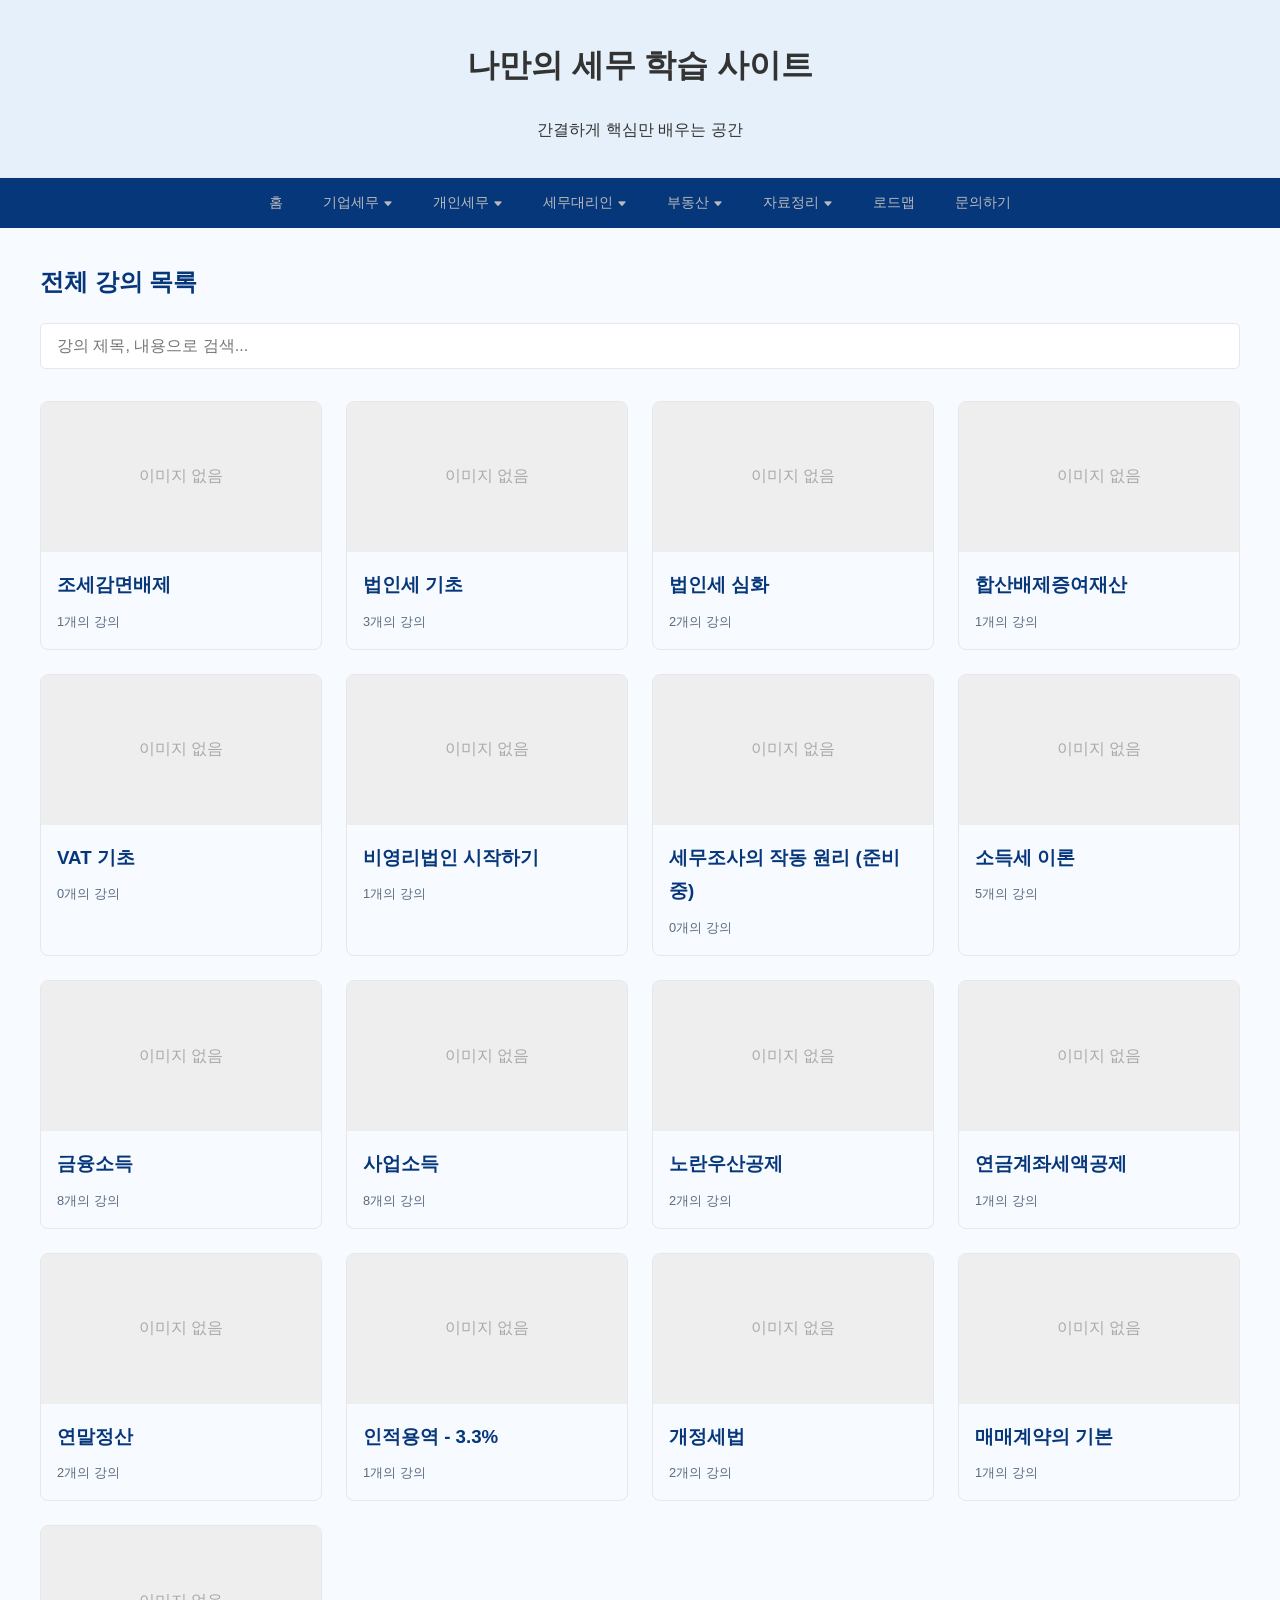
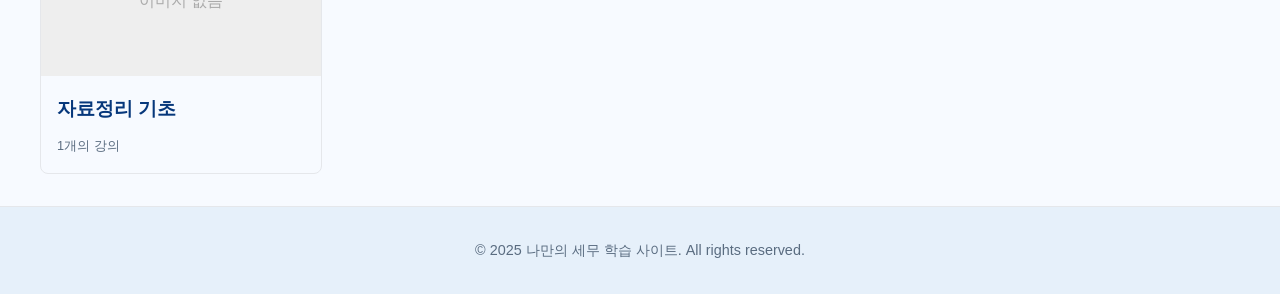
<file: index.html>
<!DOCTYPE html>
<html lang="ko">

<head>
	<meta charset="UTF-8">
	<meta name="viewport" content="width=device-width, initial-scale=1.0">
	<title>나만의 세무 학습 사이트</title>
	<link rel="stylesheet" href="style.css">
	<link rel="stylesheet" href="https://cdn.jsdelivr.net/npm/bootstrap-icons@1.13.1/font/bootstrap-icons.min.css">
</head>

<body data-page="home">
	<header class="site-header">
		<button class="nav-toggle" id="navToggle" aria-label="메뉴 열기" aria-expanded="false"><i class="bi bi-list"></i></button>
		<h1><a href="index.html">나만의 세무 학습 사이트</a></h1>
		<p>간결하게 핵심만 배우는 공간</p>
	</header>

	<nav class="main-nav">
		<ul id="mainMenu">
		</ul>
	</nav>

	<main class="main-content">
		<h2>전체 강의 목록</h2>
		<div class="search-container">
			<input type="text" id="searchInput" placeholder="강의 제목, 내용으로 검색...">
		</div>

		<div id="searchResults" class="search-results-container"></div>

		<div class="course-grid" id="courseGrid">
		</div>
	</main>

	<footer class="site-footer">
		<p>&copy; 2025 나만의 세무 학습 사이트. All rights reserved.</p>
	</footer>

	<script src="script.js"></script>
</body>

</html>
</file>
<file: style.css>
@import url("https://cdn.jsdelivr.net/npm/bootstrap-icons@1.13.1/font/bootstrap-icons.min.css"); /* 부트스트랩 아이콘 */

/* 기본 & 공통 스타일 */
:root {
    --main-color: #333;
    --secondary-color: #5a6c80;
    --link-color: #007bff;
    --bg-color: #f7faff;
    --border-color: #e5e7eb;
    --light-bg-color: #e6f0fa;
    --ink: #06377B;
    --ink-2: #0a4691;
    --cream: #e6f0fa;
    --cream-2: #cee0f0;
    --paper: #f7faff;
    --gold: #0092D7;
    --gold-2: #0077b3;
    --rust: #1e3a6e;
    --line: #1a4a96;
    --muted: #5a6c80;
    --danger: #b54545;
}

h1, h2, h3, h4, h5, h6 {color: #06377B;}

ul, ol {margin: 0; padding: 0;} 

body {
    font-family: NanumGothic,-apple-system, BlinkMacSystemFont, 'Segoe UI', Roboto, Oxygen, Ubuntu, Cantarell, 'Open Sans', 'Helvetica Neue', sans-serif;
    line-height: 1.8;
    margin: 0;
    color: var(--main-color);
    background-color: var(--bg-color);
}

a {
    color: var(--link-color);
    text-decoration: none;
}
a:hover {
    text-decoration: underline;
}

img {
    max-width: 100%;
    height: auto;
}

/* 헤더 & 푸터 */
.site-header, .site-footer {
    padding: 1rem;
    text-align: center;
    background-color: var(--light-bg-color);
    border-bottom: 1px solid var(--border-color);
    position: relative;
}
.site-header h1 a {
    color: var(--main-color);
    text-decoration: none;
}
.site-footer {
    border-top: 1px solid var(--border-color);
    border-bottom: none;
    margin-top: 2rem;
    font-size: 0.9em;
    color: var(--secondary-color);
}

/* 메인 페이지 (index.html) */
.main-content {
    max-width: 1200px;
    margin: 2rem auto;
    padding: 0 2rem;
}
.course-grid {
    display: grid;
    grid-template-columns: repeat(auto-fill, minmax(280px, 1fr));
    gap: 1.5rem;
}
.course-card {
    border: 1px solid var(--border-color);
    border-radius: 8px;
    overflow: hidden;
    transition: box-shadow 0.3s ease;
}
.course-card:hover {
    box-shadow: 0 4px 15px rgba(0,0,0,0.1);
}
.course-card a {
    display: block;
    color: inherit;
    text-decoration: none;
}
.course-card h3 {
    margin: 0;
    padding: 1rem 1rem 0.5rem;
}
.course-card p {
    margin: 0;
    padding: 0 1rem 1rem;
    font-size: 0.8em;
    color: var(--secondary-color);
}

/* 강의 페이지 (lesson.html) */
.container {
    display: flex;
    max-width: 1020px;
    margin: 0 auto;
}
.sidebar {
    width: 250px;
    padding: 1rem;
    border-right: 1px solid var(--border-color);
    height: calc(100vh - 70px); /* 헤더 높이 제외 */
    position: sticky;
    top: 0;
    overflow-y: auto;
}
.sidebar nav ul, .sidebar nav ol {
    font-size: 14px;
    list-style: none;
    padding: 0;
    margin: 0;
}
.sidebar nav li a {
    display: block;
    padding: 0.5rem 1rem;
    border-radius: 5px;
    color: var(--secondary-color);
}
.sidebar nav li a:hover {
    background-color: var(--light-bg-color);
    color:black;
    text-decoration: none;
}
.sidebar nav li.active a {
    background-color: var(--light-bg-color);
    color: black;
    font-weight: bold;
}

.lesson-content {
    flex: 1;
    padding: 2rem;
}
.video-container {
    position: relative;
    padding-bottom: 56.25%; /* 16:9 비율 */
    height: 0;
    overflow: hidden;
    margin-bottom: 1.5rem;
}
.video-container iframe {
    position: absolute;
    top: 0;
    left: 0;
    width: 100%;
    height: 100%;
}
pre {
    background-color: #2d2d2d;
    color: #f1f1f1;
    padding: 1rem;
    border-radius: 5px;
    overflow-x: auto;
}
.a-content {
    font-size: 0.95em;
}

/* 모바일 반응형 */
.menu-overlay { display: none; }
.sidebar-toggle { display: none; }

@media (max-width: 768px) {
    .container {
        flex-direction: column;
    }
    .sidebar {
        overflow-y: auto; /* 내용이 많으면 스크롤 */
        /* width: 100%;
        height: auto;
        position: static;
        border-right: none;
        border-bottom: 1px solid var(--border-color); */
        display: none; /* 평소엔 숨김 */
    }
    .sidebar.active {
        display: block; /* 버튼 클릭 시 보임 */
    }
    .sidebar-toggle {
        display: block;
        position: absolute;
        top: 1rem;
        right: 1rem;
        padding: 0.5rem 1rem;
        background: #eee;
        border: 1px solid #ccc;
        border-radius: 5px;
        cursor: pointer;
    }
    .lesson-content {
        padding: 1rem;
    }
    /* 기존 사이드바는 숨기고, 오프캔버스 메뉴로 재정의 */
    /* .container > .sidebar { display: none; } */
    .sidebar {
        display: block;
        position: fixed;
        top: 0; left: 0;
        width: 280px; height: 100%;
        background-color: #fff;
        z-index: 2000;
        transform: translateX(-100%);
        transition: transform 0.3s ease-in-out;
        overflow-y: auto;
    }
    /* 메뉴가 열렸을 때의 스타일 */
    body.menu-open .sidebar { transform: translateX(0); }
    body.menu-open .menu-overlay {
        display: block;
        position: fixed; top: 0; left: 0;
        width: 100%; height: 100%;
        background-color: rgba(0, 0, 0, 0.5);
        z-index: 1999;
    }
}

/* 검색창 스타일 */
.search-container {
    margin-bottom: 2rem;
}
#searchInput {
    width: 100%;
    padding: 0.8rem 1rem;
    font-size: 1rem;
    border-radius: 5px;
    border: 1px solid var(--border-color);
    box-sizing: border-box; /* 패딩과 테두리를 너비에 포함 */
}
#searchInput:focus {
    outline: none;
    border-color: var(--link-color);
    box-shadow: 0 0 0 2px rgba(0, 123, 255, 0.25);
}

/* 문서 정보 스타일 (날짜) */
.article-meta {
    font-size: 0.9em;
    color: #888;
    margin-bottom: 0.5rem;
    text-align: right;
}
.article-meta span {
    padding: 0 1rem;
    font-size: 0.9em;
}

/* 맨 위로 가기 버튼 스타일 */
#scrollToTopBtn {
    display: none; /* 평소에는 숨김 */
    position: fixed; /* 화면에 고정 */
    bottom: 20px;
    right: 30px;
    z-index: 99; /* 다른 요소들 위에 보이도록 */
    border: none;
    outline: none;
    background-color: #555;
    color: white;
    cursor: pointer;
    padding: 12px;
    border-radius: 10px;
    font-size: 18px;
    opacity: 0.7;
    transition: opacity 0.3s;
}
#scrollToTopBtn:hover {
    opacity: 1; /* 마우스를 올리면 진하게 */
}

/* 공유, 인쇄 버튼 컨테이너 */
.article-actions {
    float: right; /* 요소를 오른쪽으로 보냄 */
    margin-left: 1rem;
}
.article-actions button {
    background-color: #f0f0f0;
    border: 1px solid #ccc;
    padding: 0.5rem 1rem;
    border-radius: 5px;
    cursor: pointer;
    margin-left: 0.5rem;
}
.article-actions button:hover {
    background-color: #e0e0e0;
}

/* 👇 [매우 중요] 인쇄 전용 스타일 */
@media print {
    /* 인쇄 시 숨길 요소들 */
    .main-nav,
    .sidebar, 
    .site-header, 
    .sidebar-toggle,
    .nav-toggle,
    .menu-overlay,
    .article-actions,
    #scrollToTopBtn,
    .video-container {
        display: none;
    }
    /* 콘텐츠 영역을 꽉 채우도록 설정 */
    .lesson-content {
        width: 100%;
        padding: 0;
        margin: 0;
    }
    /* 페이지 나뉨 방지 (더 나은 인쇄 품질을 위해) */
    article, pre, code {
        page-break-inside: avoid;
    }    
    h2, h3 {
        page-break-after: avoid;
    }
}

/* 검색 결과 정보 스타일 */
#searchResultsInfo {
    margin: -1rem 0 1.5rem; /* 검색창과의 간격 조정 */
    color: #555;
    font-size: 0.9em;
}

/* 검색어 하이라이트 스타일 */
.highlight {
    background-color: #fff498; /* 노란색 배경 */
    font-weight: bold;
    color: #333;
    border-radius: 3px;
    padding: 0 2px;
}

/* 검색 결과 컨테이너 스타일 */
.search-results-container {
    display: none; /* 평소에는 숨김 */
    margin-top: 1.5rem;
    border-top: 2px solid #eee;
}

/* 검색 결과 각 항목 스타일 */
.search-result-item {
    padding: 1rem 0.5rem;
    border-bottom: 1px solid #eee;
    transition: background-color 0.2s ease;
}
.search-result-item:hover {
    background-color: #f9f9f9;
}
.search-result-item a {
    text-decoration: none;
    color: inherit;
}
.search-result-item h3 {
    margin: 0 0 0.25rem;
    color: var(--link-color); /* 제목 색상을 링크 색상으로 */
}
.search-result-item p {
    margin: 0;
    font-size: 0.9em;
    color: #666;
}
/* 검색 결과의 소속 코스명 배지 */
.search-result-item .result-course {
    display: inline-block;
    margin-left: 0.5rem;
    padding: 1px 8px;
    font-size: 0.7em;
    font-weight: normal;
    color: var(--secondary-color);
    background-color: var(--light-bg-color);
    border-radius: 10px;
    vertical-align: middle;
}

/* --- 메인 내비게이션 메뉴 스타일 --- */

/* 메뉴 바 전체 */
.main-nav {
    background-color: #06377B;
    width: 100%;
    position: relative; /* z-index를 적용하기 위한 필수 조건 */
    z-index: 1000;      /* 메뉴 전체를 다른 콘텐츠보다 위로 올립니다. */
}
/* 메인 메뉴 리스트 (ul) */
.main-nav > ul {
    list-style: none;
    margin: 0;
    padding: 0;
    display: flex; /* 메뉴 항목을 가로로 배치 */
    justify-content: center; /* 메뉴를 가운데 정렬 */
    font-size: 0.9em;
}
.main-nav > ul > li { position: relative; }
/* 메인 메뉴 각 항목 (li a) */
.main-nav > ul > li > a {
    display: block;
    color: #bbb;
    padding: 12px 20px;
    text-decoration: none;
    transition: background-color 0.3s;
}
.main-nav > ul > li > a:hover {
    background-color: #444;
}

/* 서브 메뉴를 포함하는 항목 (li) */
.main-nav .has-submenu {
    position: relative; /* 서브메뉴 위치의 기준점 */
}

/* 2단계 메뉴 (submenu) - 평소에는 숨김 */
.main-nav .submenu {
    display: none;
    position: absolute; /* 부모 요소를 기준으로 위치 지정 */
    top: 100%; /* 부모 요소 바로 아래에 표시 */
    left: 0;
    background-color: white;
    /* background-color: #444; */
    list-style: none;
    padding: 0;
    margin: 0;
    min-width: 200px; /* 서브 메뉴의 최소 너비 */
    box-shadow: 0 4px 8px rgba(0,0,0,0.2);
}
.main-nav li:hover > .submenu { display: block; }

/* 3단계 메뉴 각 항목 (child-submenu) */
.main-nav .submenu > li { position: relative; }
.main-nav .child-submenu { 
    display: none; position: absolute; top: 0; left: 100%; 
    background-color: #fff;
    /* background-color: #555;  */
    list-style: none; padding: 0; margin: 0; min-width: 200px; box-shadow: 0 4px 8px rgba(0,0,0,0.2); }
.main-nav .submenu > li:hover > .child-submenu { display: block; }

.main-nav .submenu li a,
.main-nav .child-submenu li a {
    display: block;
    color: #2d2d2d;
    padding: 3px 15px;
    text-decoration: none;
    transition: background-color 0.3s;
    font-size: 0.9em;
}

.main-nav .submenu li a:hover {
    background-color: #ddd;
}

/* 👇 [핵심] 마우스를 올리거나 active 클래스가 있을 때 서브 메뉴 표시 */
.main-nav .has-submenu:hover > .submenu,
.main-nav .has-submenu.active > .submenu {
    display: block;
}

/* 표 */
table {
    width: 100%;
    vertical-align: middle;
    color: #000;
    background-color: #fff;
    border-spacing: 0;
    border-collapse: collapse;
    margin-bottom: 20px;
}
thead {
    background-color: #f5f5f5; 
    text-align: center;
}
th, td {border: 1px solid #ddd; padding: 1px 5px; }
th {font-weight: normal; text-align: center;}

/* --- 추가/보완된 스타일 --- */

/* 강의 상세 페이지 레이아웃 보완 */
.lesson-content {
    min-height: 500px;
    background: #fff;
}

/* 누락된 콘텐츠 파일 안내 */
.content-missing {
    padding: 0.8rem 1rem;
    margin: 1rem 0;
    border: 1px dashed #f0c36d;
    border-radius: 6px;
    background-color: #fffbeb;
    color: #8a6d3b;
    font-size: 0.9em;
}

/* 로딩/에러 메시지 */
.spinner, .error {
    text-align: center;
    padding: 3rem;
    color: #666;
    font-size: 1.2rem;
}
.error { color: #d9534f; }

/* 콘텐츠 간 구분선 */
.content-divider {
    border: 0;
    border-top: 1px dashed #ddd;
    margin: 2rem 0;
}

/* 강의 상세 헤더 영역 */
.article-header {
    border-bottom: 1px solid #eee;
    padding-bottom: 0.5rem;
    margin-bottom: 1rem;
    text-align: center;
}
.article-meta {
    display: flex;
    justify-content: space-between;
    align-items: center;
    margin-top: 1rem;
    color: #888;
    font-size: 0.9em;
}

/* 공유/인쇄 버튼 스타일 */
.article-actions button {
    background: none;
    border: 1px solid #ddd;
    border-radius: 4px;
    padding: 5px 10px;
    cursor: pointer;
    transition: all 0.2s;
}
.article-actions button:hover {
    background: #f1f1f1;
    color: #333;
}

/* 검색 결과 없음 메시지 */
.no-result {
    text-align: center;
    padding: 2rem;
    color: #999;
}

/* 모바일 메뉴 오버레이 (JS와 연동) */
.menu-overlay {
    display: none; /* JS로 제어 */
    position: fixed; top: 0; left: 0;
    width: 100%; height: 100%;
    background: rgba(0,0,0,0.5);
    z-index: 1000;
}

/* 마크다운 테이블 스타일 보완 */
.a-content table {
    width: 100%;
    border-collapse: collapse;
    margin: 1rem 0;
}
.a-content th, .a-content td {
    border: 1px solid #ddd;
    padding: 8px;
}
.a-content th {
    background-color: #f9f9f9;
}
.a-content blockquote {
    border-left: 4px solid #eee;
    padding-left: 1rem;
    color: #666;
    margin: 1rem 0;
}

/* --- 콜아웃(Callout) 스타일 --- */
/* 마크다운의 "> [!NOTE]" 문법이 script.js에서 .callout 박스로 변환됨 */
.callout {
    --callout-accent: #0b6bcb;
    --callout-bg: #eff6ff;
    --callout-border: #bfdbfe;
    margin: 1.2rem 0;
    border: 1px solid var(--callout-border);
    border-left: 4px solid var(--callout-accent);
    border-radius: 6px;
    background-color: var(--callout-bg);
    overflow: hidden;
    break-inside: avoid; /* 인쇄 시 박스가 페이지에 걸쳐 잘리지 않도록 */
}
.callout-title {
    display: flex;
    align-items: center;
    gap: 0.5rem;
    padding: 0.55rem 1rem;
    font-weight: bold;
    color: var(--callout-accent);
}
.callout-title .bi {
    font-size: 1.1em;
    line-height: 1;
}
.callout-content {
    padding: 0 1rem 0.8rem;
}
.callout-content > :first-child { margin-top: 0; }
.callout-content > :last-child { margin-bottom: 0; }
/* 콜아웃 안의 표는 흰 배경 유지 */
.callout-content table { background-color: #fff; }

/* 접을 수 있는 콜아웃 (details/summary) */
details.callout > summary.callout-title {
    cursor: pointer;
    list-style: none; /* 기본 삼각형 마커 제거 */
    user-select: none;
}
details.callout > summary.callout-title::-webkit-details-marker { display: none; }
details.callout > summary.callout-title::after {
    content: '▸';
    margin-left: auto;
    transition: transform 0.2s ease;
}
details.callout[open] > summary.callout-title::after {
    transform: rotate(90deg);
}

/* 타입별 색상 테마 */
.callout-blue   { --callout-accent: #0b6bcb; --callout-bg: #eff6ff; --callout-border: #bfdbfe; }
.callout-cyan   { --callout-accent: #0e7490; --callout-bg: #ecfeff; --callout-border: #a5f3fc; }
.callout-green  { --callout-accent: #15803d; --callout-bg: #f0fdf4; --callout-border: #bbf7d0; }
.callout-orange { --callout-accent: #b45309; --callout-bg: #fffbeb; --callout-border: #fde68a; }
.callout-red    { --callout-accent: #b91c1c; --callout-bg: #fef2f2; --callout-border: #fecaca; }
.callout-purple { --callout-accent: #6d28d9; --callout-bg: #f5f3ff; --callout-border: #ddd6fe; }
.callout-gray   { --callout-accent: #4b5563; --callout-bg: #f9fafb; --callout-border: #e5e7eb; }

/* 사이드바 자동 번호 매기기 스타일 */

/* 1. 목록 컨테이너 (숫자 카운터 초기화) */
.sidebar nav ol.chapter-list {
    list-style: none;     /* 기본 숫자 제거 (커스텀 디자인을 위해) */
    padding: 0;
    margin: 0;
    counter-reset: lesson-counter; /* 'lesson-counter'라는 이름의 카운터 시작 */
}

/* 2. 각 리스트 아이템 (숫자 증가) */
.sidebar nav ol.chapter-list > li {
    counter-increment: lesson-counter; /* 아이템마다 카운터 1씩 증가 */
    position: relative; /* 내부 요소 정렬 기준 */
}

/* 3. 번호와 텍스트 디자인 */
.sidebar nav ol.chapter-list > li > a {
    display: flex; /* 번호와 제목을 가로로 정렬 */
    align-items: flex-start; /* 위쪽 라인 맞춤 */
    padding: 0.4rem 0.5rem; 
    text-decoration: none;
    color: #555;
    transition: all 0.2s;
}

/* 4. 번호 생성 (가상 요소 ::before 사용) */
.sidebar nav ol.chapter-list > li > a::before {
    content: counter(lesson-counter) ". "; /* 번호 뒤에 점(.) 추가 */
    font-weight: bold;
    color: #007bff;       
    margin-right: 0.2rem; /* 번호와 제목 사이 간격 */
    min-width: 1.2rem;    /* 번호 영역 최소 너비 확보 (정렬 유지) */
}

/* 5. 활성화된(현재 보고 있는) 메뉴 스타일 */
.sidebar nav ol.chapter-list > li.active > a {
    background-color: #f0f8ff;
    color: #333;
    font-weight: bold;
}
/* ==========================================
   표 가로 스크롤 컨테이너 (script.js wrapTables)
   ========================================== */
.table-wrap {
    overflow-x: auto;
    margin: 1rem 0;
    -webkit-overflow-scrolling: touch;
}
.table-wrap > table { margin: 0; }

/* 햄버거(메인 메뉴) 버튼 - 데스크탑에서는 숨김 */
.nav-toggle { display: none; }
.main-nav > ul > li > a { white-space: nowrap; }

/* ==========================================
   모바일 대응 (메뉴 / 헤더 / 본문)
   기존 hover 규칙보다 뒤에 위치해야 하므로 파일 끝에 둠
   ========================================== */
@media (max-width: 768px) {
    /* --- 헤더: 좌우 버튼 자리 확보, 제목 축소 --- */
    .site-header {
        padding: 0.75rem 4.75rem; /* 좌(햄버거)/우(목차) 버튼 자리 */
        min-height: 3rem;
    }
    .site-header h1 {
        font-size: 1.1rem;
        margin: 0.2rem 0;
        line-height: 1.4;
    }
    .site-header p {
        font-size: 0.8rem;
        margin: 0;
        color: var(--secondary-color);
    }
    .nav-toggle,
    .sidebar-toggle {
        position: absolute;
        top: 50%;
        transform: translateY(-50%);
        padding: 0.4rem 0.7rem;
        font-size: 1rem;
        line-height: 1;
        background: #fff;
        border: 1px solid #ccc;
        border-radius: 6px;
        cursor: pointer;
        color: var(--ink);
    }
    .nav-toggle { display: block; left: 0.75rem; font-size: 1.4rem; }
    .sidebar-toggle { right: 0.75rem; font-size: 0.85rem; }

    /* --- 메인 메뉴: 평소 접힘, 햄버거로 세로 펼침 --- */
    .main-nav > ul {
        display: none;
        flex-direction: column;
        font-size: 1em;
    }
    body.nav-open .main-nav > ul { display: flex; }

    .main-nav > ul > li > a {
        padding: 12px 1.25rem;
        border-bottom: 1px solid rgba(255, 255, 255, 0.1);
        color: #e6eef8;
        white-space: normal;
    }
    .main-nav > ul > li > a .bi {
        float: right;
        margin-top: 0.5em;
        transition: transform 0.2s;
    }
    .main-nav .has-submenu.open > a .bi { transform: rotate(180deg); }

    /* 서브메뉴: 드롭다운 대신 안쪽에 펼쳐지는 아코디언 */
    .main-nav .submenu,
    .main-nav .child-submenu {
        position: static;
        min-width: 0;
        box-shadow: none;
        background-color: #f3f7fc;
    }
    .main-nav .child-submenu { background-color: #e9f0f8; }

    /* hover로는 열리지 않고 탭(.open)으로만 열림 */
    .main-nav .has-submenu > .submenu,
    .main-nav .has-submenu:hover > .submenu,
    .main-nav .submenu > li > .child-submenu,
    .main-nav .submenu > li:hover > .child-submenu { display: none; }
    .main-nav .has-submenu.open > .submenu,
    .main-nav .submenu > li.open > .child-submenu { display: block; }

    .main-nav .submenu li a,
    .main-nav .child-submenu li a {
        padding: 10px 1.25rem 10px 2rem;
        font-size: 0.95em;
        border-bottom: 1px solid rgba(0, 0, 0, 0.05);
    }
    .main-nav .child-submenu li a { padding-left: 3rem; }
    .main-nav .submenu > li.has-submenu > a .bi {
        float: right;
        margin-top: 0.5em;
        transition: transform 0.2s;
    }
    .main-nav .submenu > li.has-submenu.open > a .bi { transform: rotate(90deg); }

    /* --- 본문 여백 --- */
    .main-content { padding: 0 1rem; margin-top: 1.25rem; }
    .course-grid { gap: 1rem; }

    /* --- 강의 본문: 넓은 표는 가로 스크롤 --- */
    .a-content table.table-wide { min-width: 600px; }
    .article-meta { flex-wrap: wrap; gap: 0.5rem; }
    .article-meta span { padding: 0; }
}
</file>
